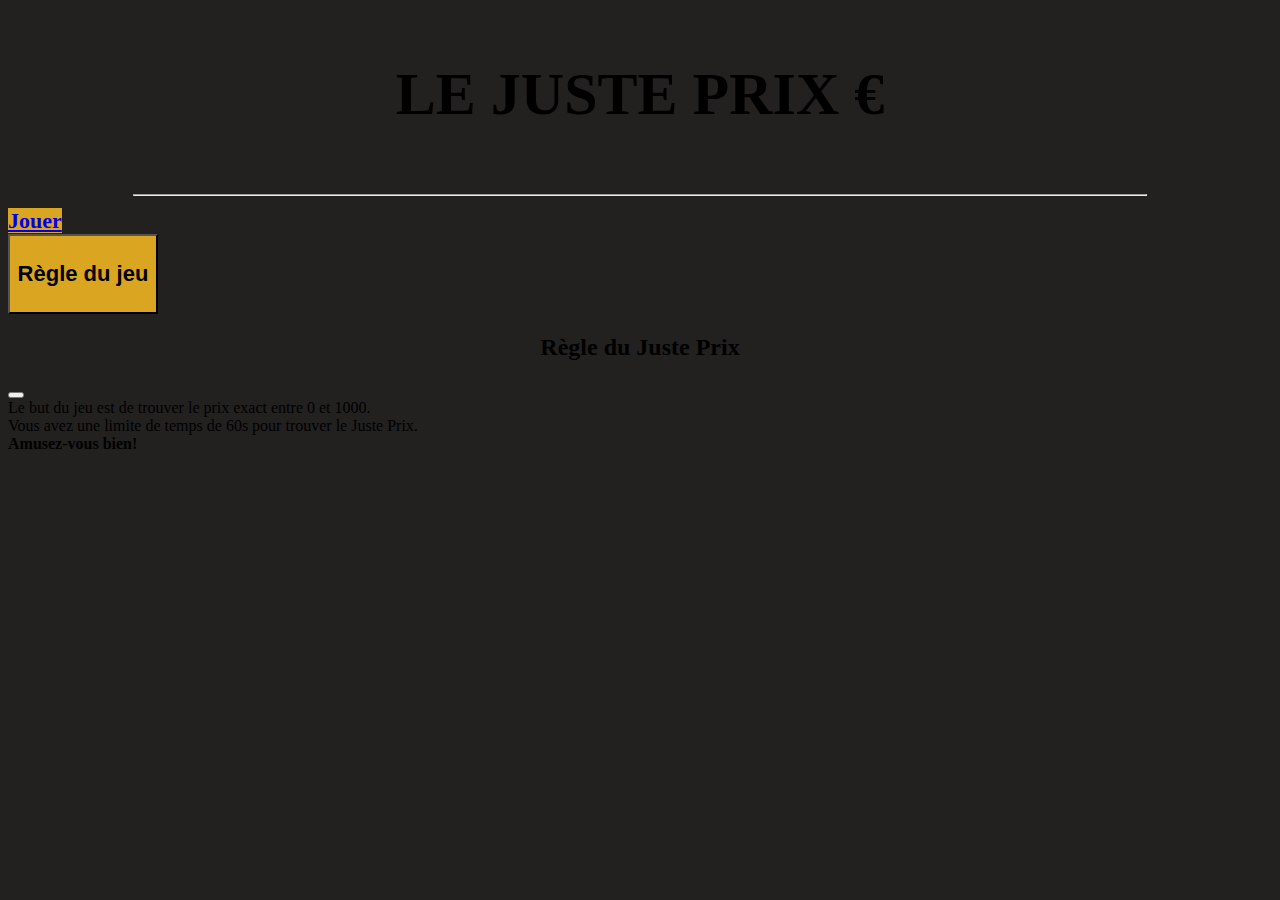
<file: index.html>
<!DOCTYPE html>
<html lang="fr">
<head>
    <meta charset="UTF-8">
    <meta http-equiv="X-UA-Compatible" content="IE=edge">
    <meta name="viewport" content="width=device-width, initial-scale=1.0">
    <link rel="stylesheet" type="text/css" href="css/main.css" />
    <link href="https://cdn.jsdelivr.net/npm/bootstrap@5.0.2/dist/css/bootstrap.min.css" rel="stylesheet" integrity="sha384-EVSTQN3/azprG1Anm3QDgpJLIm9Nao0Yz1ztcQTwFspd3yD65VohhpuuCOmLASjC" crossorigin="anonymous">
    <title>Le Juste Prix</title>
</head>
<body>
    <!--Animation title -->
    <div class="title-card">
        <h1 class="title text-center">
            <span class="title-word title-word-1">Le</span>
            <span class="title-word title-word-2">Juste</span>
            <span class="title-word title-word-3">Prix</span>
            <span class="title-word title-word-4">€</span>
        </h1>
        <hr class='separator'>
    </div>
    <!--/Animation title -->

    <!--Buttons -->
    <div class="d-flex justify-content-center">
        <div class="m-2 p-2">
            <a href="game/game.html" class="btn btn-play text-uppercase d-flex justify-content-center align-items-center">Jouer</a>
        </div>
        <div class="m-2 p-2">
            <button type="button" class="btn btn-play text-uppercase d-flex justify-content-center align-items-center" data-bs-toggle="modal" data-bs-target="#exampleModal">
                Règle du jeu
              </button>
              <!-- Modal -->
              <div class="modal fade" id="exampleModal" tabindex="-1" aria-labelledby="exampleModalLabel" aria-hidden="true">
                <div class="modal-dialog">
                  <div class="modal-content">
                    <div class="modal-header">
                      <h2 class="modal-title" id="exampleModalLabel">Règle du Juste Prix</h2>
                      <button type="button" class="btn-close" data-bs-dismiss="modal" aria-label="Close"></button>
                    </div>
                    <div class="modal-body text-center">
                        Le but du jeu est de trouver le prix exact entre 0 et 1000.<br/>
                        Vous avez une limite de temps de 60s pour trouver le Juste Prix.<br/>
                        <strong>Amusez-vous bien!</strong>
                    </div>
                  </div>
                </div>
              </div>
              <!--/Modal -->
        </div>
    </div>
    <!--/Buttons -->
    <script src="https://cdn.jsdelivr.net/npm/bootstrap@5.0.2/dist/js/bootstrap.bundle.min.js" integrity="sha384-MrcW6ZMFYlzcLA8Nl+NtUVF0sA7MsXsP1UyJoMp4YLEuNSfAP+JcXn/tWtIaxVXM" crossorigin="anonymous"></script>
</body>
</html>
</file>
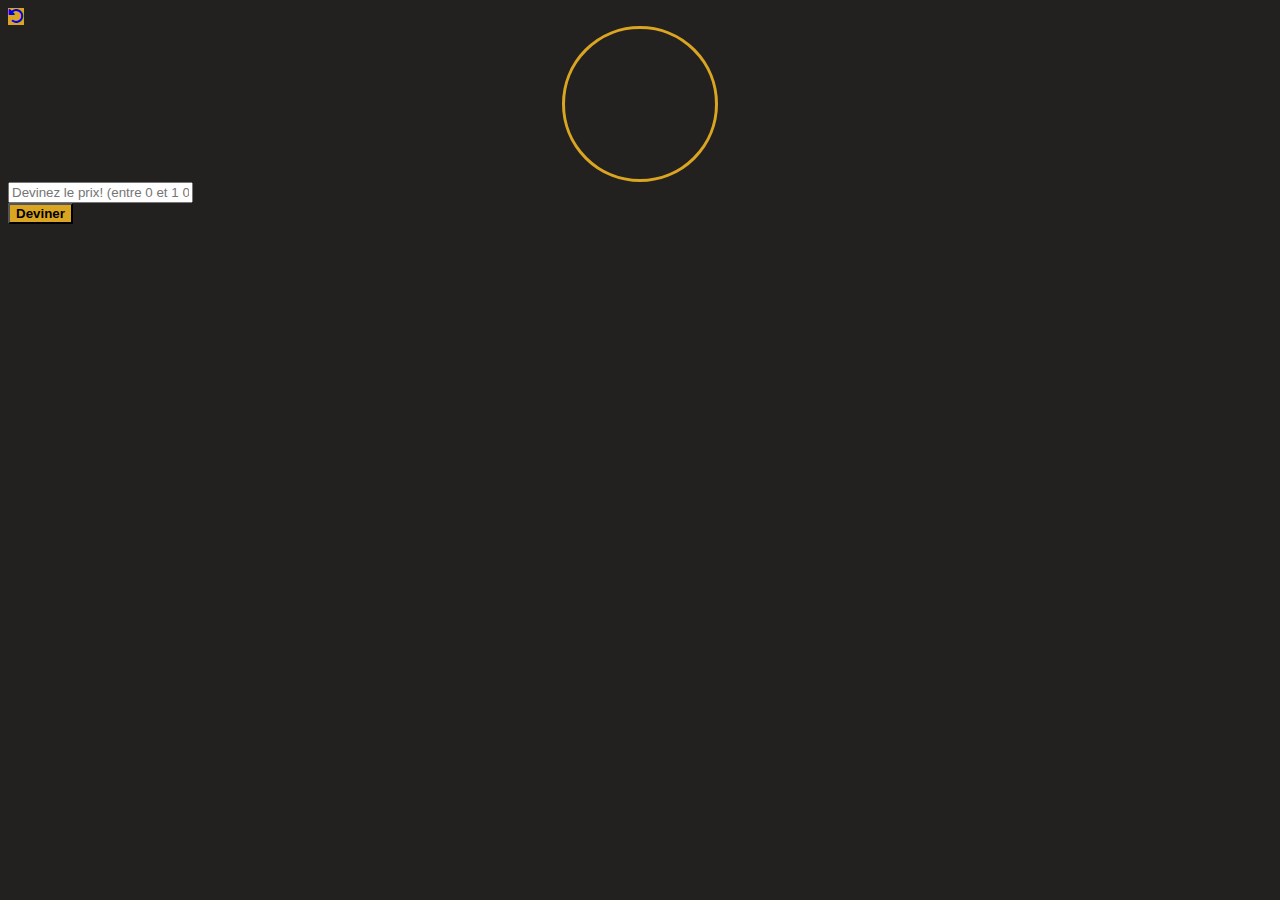
<file: game/game.html>
<!DOCTYPE html>
<html lang="fr">
<head>
    <meta charset="UTF-8">
    <meta http-equiv="X-UA-Compatible" content="IE=edge">
    <meta name="viewport" content="width=device-width, initial-scale=1.0">
    <link rel="stylesheet" type="text/css" href="../css/main.css" />
    <link rel="stylesheet" type="text/css" href="../css/animationWin.css" />
    <link href="https://cdn.jsdelivr.net/npm/bootstrap@5.0.2/dist/css/bootstrap.min.css" rel="stylesheet" integrity="sha384-EVSTQN3/azprG1Anm3QDgpJLIm9Nao0Yz1ztcQTwFspd3yD65VohhpuuCOmLASjC" crossorigin="anonymous">
    <link href="https://cdnjs.cloudflare.com/ajax/libs/font-awesome/6.0.0-beta3/css/all.min.css" rel="stylesheet">
    <title>Le Juste Prix - Jeu</title>
</head>
<body>
    <a href="../index.html" class='btn btn-color m-2' title="Retour accueil"><i class="fas fa-undo-alt"></i></a>
    <div class="container">
        <div class="ring d-flex justify-content-center align-items-center mt-1">
          <div id="countdown"></div>
        </div>
        <!-- Formulaire -->
        <div class="row justify-content-center mt-4 mb-4">   
          <div class="col-lg-8">   
            <div class="bg-light p-5 shadow">
              
              <form id="form">
                <div class="row">
                  <div class="col">
                    <input id="prix" class="form-control text-center" placeholder="Devinez le prix! (entre 0 et 1 000)" />
                  </div>
                  <button type="submit" class="btn btn-color mt-2 text-uppercase">Deviner</button>
                </div>
                <small class="text-danger">Vous devez rentrer un nombre.</small>
              </form>
              
            </div>  
          </div>
        </div>
        <!-- Instructions -->
        <div class="row justify-content-center">
          <div id="instructions" class="col-lg-8"></div>
        </div>
        <!-- /Instructions -->

        <!-- Animation Win -->
        <div id="money">
          <i></i><i></i><i></i><i></i>
          <i></i><i></i><i></i><i></i>
          <i></i><i></i><i></i><i></i>
          <i></i><i></i><i></i><i></i>
          <i></i><i></i><i></i><i></i>
          <i></i><i></i><i></i><i></i>
          <i></i><i></i><i></i><i></i>
          <i></i><i></i><i></i><i></i>
          <i></i><i></i><i></i><i></i>
          <i></i><i></i><i></i><i></i>
          <i></i><i></i><i></i><i></i>
          <i></i><i></i><i></i><i></i>
          <i></i><i></i><i></i><i></i>
          <i></i><i></i><i></i><i></i>
          <i></i><i></i><i></i><i></i>
          <i></i><i></i><i></i><i></i>
          <i></i><i></i><i></i><i></i>
          <i></i><i></i><i></i><i></i>
          <i></i><i></i><i></i><i></i>
          <i></i><i></i><i></i><i></i>
          <i></i><i></i><i></i><i></i>
        </div>
        <!-- /Animation Win -->
    </div>
    <script src="../js/script.js"></script>
    <script src="https://cdn.jsdelivr.net/npm/bootstrap@5.0.2/dist/js/bootstrap.bundle.min.js" integrity="sha384-MrcW6ZMFYlzcLA8Nl+NtUVF0sA7MsXsP1UyJoMp4YLEuNSfAP+JcXn/tWtIaxVXM" crossorigin="anonymous"></script>
</body>
</html>
</file>
<file: css/main.css>
/**PAGE INDEX**/
body {
    background-color: #232020 !important;
}

.separator {
    background-color: white;
    width: 80%;
    margin: auto;
}

.title-card {
    display: grid;
    place-items: center;  
    height: 200px;
}

.title-word {
    animation: color-animation 1s linear infinite;
}
  
.title-word-1 {
    --color-1:#e7c06b;
    --color-2:#DAA520;
    --color-3:#9c771a;
}

.title-word-2 {
    --color-1:#9c771a;
    --color-2:#e7c06b;
    --color-3:#DAA520;
}
  
.title-word-3 {
    --color-1:#9c771a;
    --color-2:#DAA520;
    --color-3:#e7c06b;;
}
  
.title-word-4 {
    --color-1:#9c771a;
    --color-2:#DAA520;
    --color-3:#e7c06b;
}
  
@keyframes color-animation {
    0%    {color: var(--color-1)}
    32%   {color: var(--color-1)}
    33%   {color: var(--color-2)}
    65%   {color: var(--color-2)}
    66%   {color: var(--color-3)}
    99%   {color: var(--color-3)}
    100%  {color: var(--color-1)}
}

.title {
    font-weight: 800;
    font-size: 60px;
    text-transform: uppercase;
}

.btn-play {
    background-color:#DAA520 !important;
    font-weight: bold !important;
    font-size: 22px !important;
    height: 80px;
    width: 150px;
}

@-webkit-keyframes hvr-pulse-grow {
    to {
      -webkit-transform: scale(1.1);
      transform: scale(1.1);
    }
}
@keyframes hvr-pulse-grow {
    to {
        -webkit-transform: scale(1.1);
        transform: scale(1.1);
    }
}

.hvr-pulse-grow {
    display: inline-block;
    vertical-align: middle;
    -webkit-transform: perspective(1px) translateZ(0);
    transform: perspective(1px) translateZ(0);
    box-shadow: 0 0 1px rgba(0, 0, 0, 0);
}

.btn-play:hover, .btn-play:focus, .btn-play:active {
    -webkit-animation-name: hvr-pulse-grow;
    animation-name: hvr-pulse-grow;
    -webkit-animation-duration: 0.3s;
    animation-duration: 0.3s;
    -webkit-animation-timing-function: linear;
    animation-timing-function: linear;
    -webkit-animation-iteration-count: infinite;
    animation-iteration-count: infinite;
    -webkit-animation-direction: alternate;
    animation-direction: alternate;
}
.btn-play:hover {
    background-color: #e7c06b !important;
}

.modal-title {
    text-align: center !important;
}
/**END PAGE INDEX**/

/**PAGE GAME**/
#instructions {
    color: white;
}

.instruction {
    padding: 15px;
    margin: 10px 0;
}

.plus {
    background-color: #f67280;
}

.moins {
    background-color: #ffa372;
}

.fini {
    background-color : #0c9463;
}

.btn-color {
    background-color:#DAA520 !important;
    font-weight: bold !important;
}

.btn-color:hover {
    background-color: #e7c06b !important;

}

.title-color {
    color:#DAA520;
    font-size: 2.5em;
    display: flex;
    justify-content: center;
    align-items: center;
    text-align: center;
}

.ring {
    border: 3px solid #DAA520;
    border-radius: 50%;
    width: 150px;
    height: 150px;
    display: flex;
    margin: auto;
}

#countdown {
  font-size: 38px;
  color: white;
}
</file>
<file: css/animationWin.css>
#money {
    width: 100%;
    height: 1200px;
    position: absolute;
    top: -200px;
    left: 0;
}
  
#money i {
    display: inline-block;
    -webkit-animation: money 3s linear 2s 20;
    animation: money 3s linear 2s 20;
    position: relative;
    background-image: url('data:image/svg+xml,%3Csvg version="1.1" id="Capa_1" xmlns="http://www.w3.org/2000/svg" xmlns:xlink="http://www.w3.org/1999/xlink" x="0px" y="0px" viewBox="0 0 512 512" style="enable-background:new 0 0 512 512;" xml:space="preserve"%3E%3Cg%3E%3Cg%3E%3Cpath style="fill:%2374D24F;" d="M496,112H16c-8.82,0-16,7.18-16,16v256c0,8.82,7.18,16,16,16h480c8.82,0,16-7.18,16-16V128 C512,119.18,504.82,112,496,112z"/%3E%3C/g%3E%3Cg%3E%3Cpath style="fill:%23FFEFBC;" d="M472,192c-22.055,0-40-17.945-40-40c0-4.422-3.578-8-8-8H88c-4.422,0-8,3.578-8,8 c0,22.055-17.945,40-40,40c-4.422,0-8,3.578-8,8v112c0,4.422,3.578,8,8,8c22.055,0,40,17.945,40,40c0,4.422,3.578,8,8,8h336 c4.422,0,8-3.578,8-8c0-22.055,17.945-40,40-40c4.422,0,8-3.578,8-8V200C480,195.578,476.422,192,472,192z"/%3E%3C/g%3E%3Cg%3E%3Cpath style="fill:%23869B55;" d="M128,256c0,48.221,26.691,90.175,66.081,112h123.839C357.309,346.175,384,304.221,384,256 s-26.691-90.175-66.081-112H194.08C154.691,165.825,128,207.779,128,256z"/%3E%3C/g%3E%3Cg%3E%3Cpath style="fill:%23FFEFBC;" d="M256,244c-16.023,0-28-8.445-28-16c0-7.555,11.977-16,28-16s28,8.445,28,16c0,6.625,5.375,12,12,12 s12-5.375,12-12c0-19.236-16.824-34.862-40-38.932V184c0-6.625-5.375-12-12-12s-12,5.375-12,12v5.068 c-23.176,4.07-40,19.695-40,38.932c0,22.43,22.844,40,52,40c16.023,0,28,8.445,28,16c0,7.555-11.977,16-28,16s-28-8.445-28-16 c0-6.625-5.375-12-12-12s-12,5.375-12,12c0,19.236,16.824,34.862,40,38.932V328c0,6.625,5.375,12,12,12s12-5.375,12-12v-5.068 c23.176-4.07,40-19.695,40-38.932C308,261.57,285.156,244,256,244z"/%3E%3C/g%3E%3Cg%3E%3Ccircle style="fill:%2374D24F;" cx="80" cy="256" r="24"/%3E%3C/g%3E%3Cg%3E%3Ccircle style="fill:%2374D24F;" cx="432" cy="256" r="24"/%3E%3C/g%3E%3Cg%3E%3Ccircle style="fill:%23869B55;" cx="40" cy="152" r="16"/%3E%3C/g%3E%3Cg%3E%3Ccircle style="fill:%23869B55;" cx="472" cy="152" r="16"/%3E%3C/g%3E%3Cg%3E%3Ccircle style="fill:%23869B55;" cx="40" cy="360" r="16"/%3E%3C/g%3E%3Cg%3E%3Ccircle style="fill:%23869B55;" cx="472" cy="360" r="16"/%3E%3C/g%3E%3C/g%3E%3Cg%3E%3C/g%3E%3Cg%3E%3C/g%3E%3Cg%3E%3C/g%3E%3Cg%3E%3C/g%3E%3Cg%3E%3C/g%3E%3Cg%3E%3C/g%3E%3Cg%3E%3C/g%3E%3Cg%3E%3C/g%3E%3Cg%3E%3C/g%3E%3Cg%3E%3C/g%3E%3Cg%3E%3C/g%3E%3Cg%3E%3C/g%3E%3Cg%3E%3C/g%3E%3Cg%3E%3C/g%3E%3Cg%3E%3C/g%3E%3C/svg%3E%0A');
}
  
@-webkit-keyframes money {
    0% {
      -webkit-transform: translate3d(0, 0, 0) rotate(0deg) scale(0.6);
      transform: translate3d(0, 0, 0) rotate(0deg) scale(0.6);
    }
    100% {
      -webkit-transform: translate3d(15px, 1200px, 0px) rotate(360deg) scale(0.6);
      transform: translate3d(15px, 1200px, 0px) rotate(360deg) scale(0.6);
    }
}
  
@keyframes money {
    0% {
      -webkit-transform: translate3d(0, 0, 0) rotate(0deg) scale(0.6);
      transform: translate3d(0, 0, 0) rotate(0deg) scale(0.6);
    }
    100% {
      -webkit-transform: translate3d(15px, 1200px, 0px) rotate(360deg) scale(0.6);
      transform: translate3d(15px, 1200px, 0px) rotate(360deg) scale(0.6);
    }
}
  
#money i:nth-child(3n) {
    width: 40px;
    height: 40px;
    -webkit-animation-duration: 4s;
    animation-duration: 4s;
    -webkit-animation-iteration-count: 30;
    animation-iteration-count: 30;
    -webkit-transform-origin: right -45px;
    transform-origin: right -45px;
}
  
#money i:nth-child(3n + 1) {
    width: 50px;
    height: 50px;
    -webkit-animation-duration: 6s;
    animation-duration: 6s;
    -webkit-animation-iteration-count: 45;
    animation-iteration-count: 45;
    -webkit-transform-origin: right -30px;
    transform-origin: right -30px;
}
  
#money i:nth-child(3n + 2) {
    width: 65px;
    height: 65px;
    -webkit-animation-duration: 8s;
    animation-duration: 8s;
    -webkit-animation-iteration-count: 60;
    animation-iteration-count: 60;
    -webkit-transform-origin: right -15px;
    transform-origin: right -15px;
}
  
/* different delays so they don't all start at the same time */
#money i:nth-child(7n) {
    opacity: 0.3;
    -webkit-animation-delay: 0s;
    animation-delay: 0s;
    -webkit-animation-timing-function: ease-in;
    animation-timing-function: ease-in;
}

#money i:nth-child(7n + 1) {
    opacity: 0.4;
    -webkit-animation-delay: 1s;
    animation-delay: 1s;
    -webkit-animation-timing-function: ease-out;
    animation-timing-function: ease-out;
}

#money i:nth-child(7n + 2) {
    opacity: 0.5;
    -webkit-animation-delay: 1.5s;
    animation-delay: 1.5s;
    -webkit-animation-timing-function: linear;
    animation-timing-function: linear;
}

#money i:nth-child(7n + 3) {
    opacity: 0.6;
    -webkit-animation-delay: 2s;
    animation-delay: 2s;
    -webkit-animation-timing-function: ease-in;
    animation-timing-function: ease-in;
}

#money i:nth-child(7n + 4) {
    opacity: 0.7;
    -webkit-animation-delay: 2.5s;
    animation-delay: 2.5s;
    -webkit-animation-timing-function: linear;
    animation-timing-function: linear;
}

#money i:nth-child(7n + 5) {
    opacity: 0.8;
    -webkit-animation-delay: 3s;
    animation-delay: 3s;
    -webkit-animation-timing-function: ease-out;
    animation-timing-function: ease-out;
}

#money i:nth-child(7n + 6) {
    opacity: 0.9;
    -webkit-animation-delay: 3.5s;
    animation-delay: 3.5s;
    -webkit-animation-timing-function: ease-in;
    animation-timing-function: ease-in;
}
</file>
